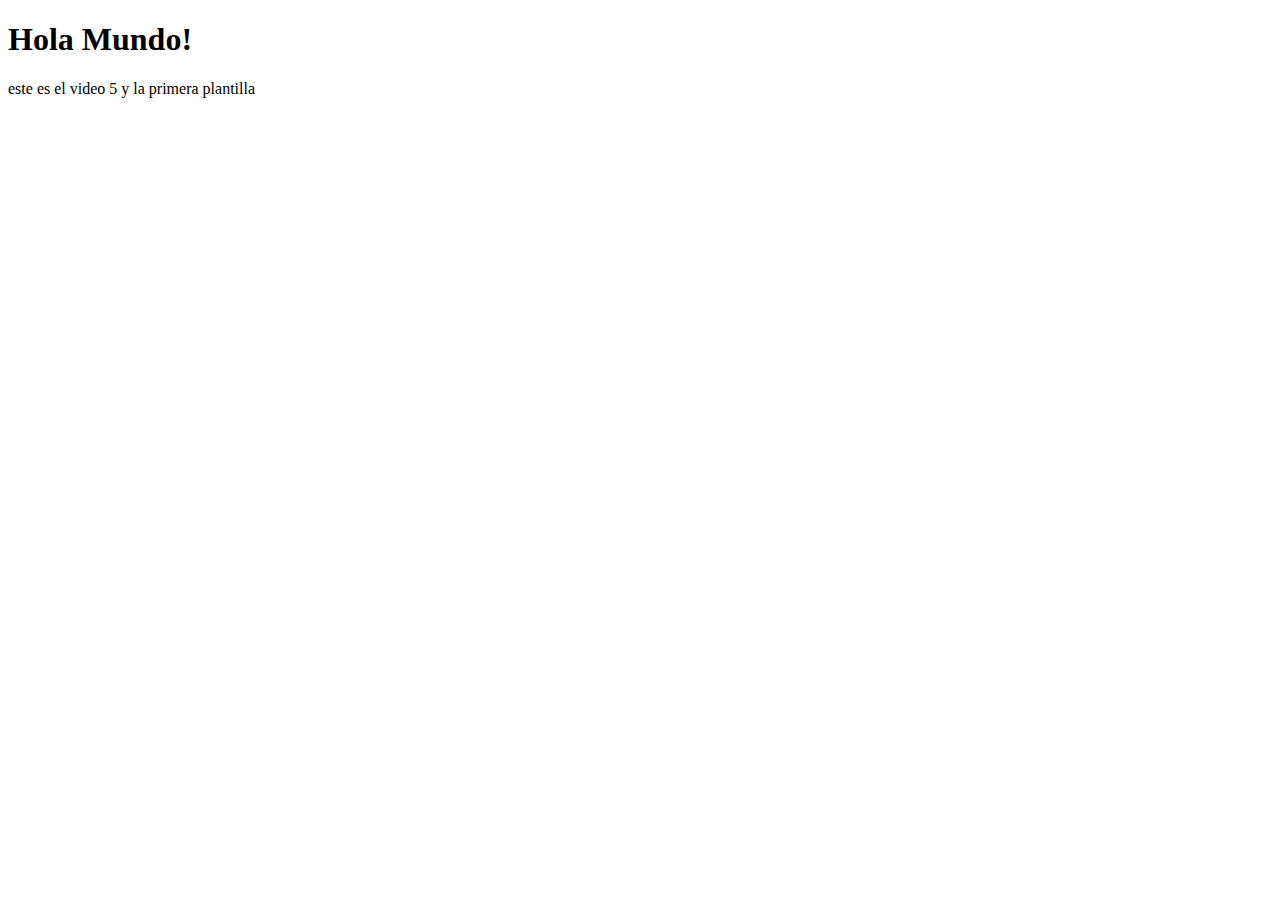
<file: Proyecto4/Proyecto4/plantillas/index.html>
<!DOCTYPE html>
<html lang="es">
<head>
    <meta charset="UTF-8">
    <meta name="viewport" content="width=device-width, initial-scale=1.0">
    <title>Document</title>
</head>
<body>
    <h1>Hola Mundo!</h1>
    <p>este es el video 5 y la primera plantilla</p>
</body>
</html>
</file>
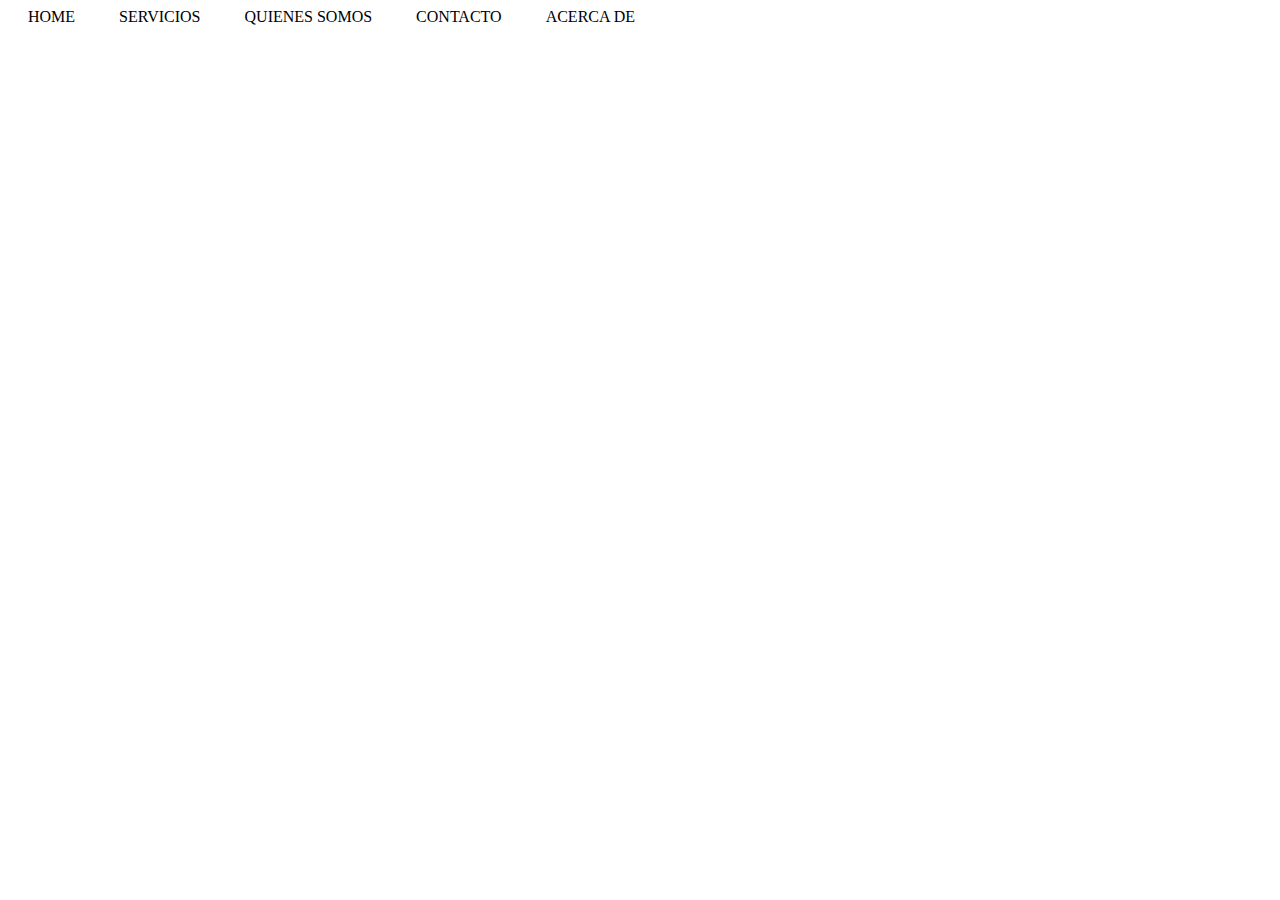
<file: Proyecto8/Proyecto8/templates/barra.html>
<!-- la estructura de las plantillas incrustadas es mas simple -->
<html lang="es">
<head>
    <meta charset="UTF-8">
    <meta name="viewport" content="width=device-width, initial-scale=1.0">
    <title>Barra</title>
</head>
<style>
    #barra{
    margin: 0;
    padding: 0;
    list-style: none;
    text-transform: uppercase;
    }
    #barra li{
        display: inline;
        margin: 0 20px;
    }
</style>
<body>
    <ul id="barra">
        <li>home</li>
        <li>servicios</li>
        <li>quienes somos</li>
        <li>contacto</li>
        <li>acerca de</li>
    </ul>
</body>
</html>
</file>
